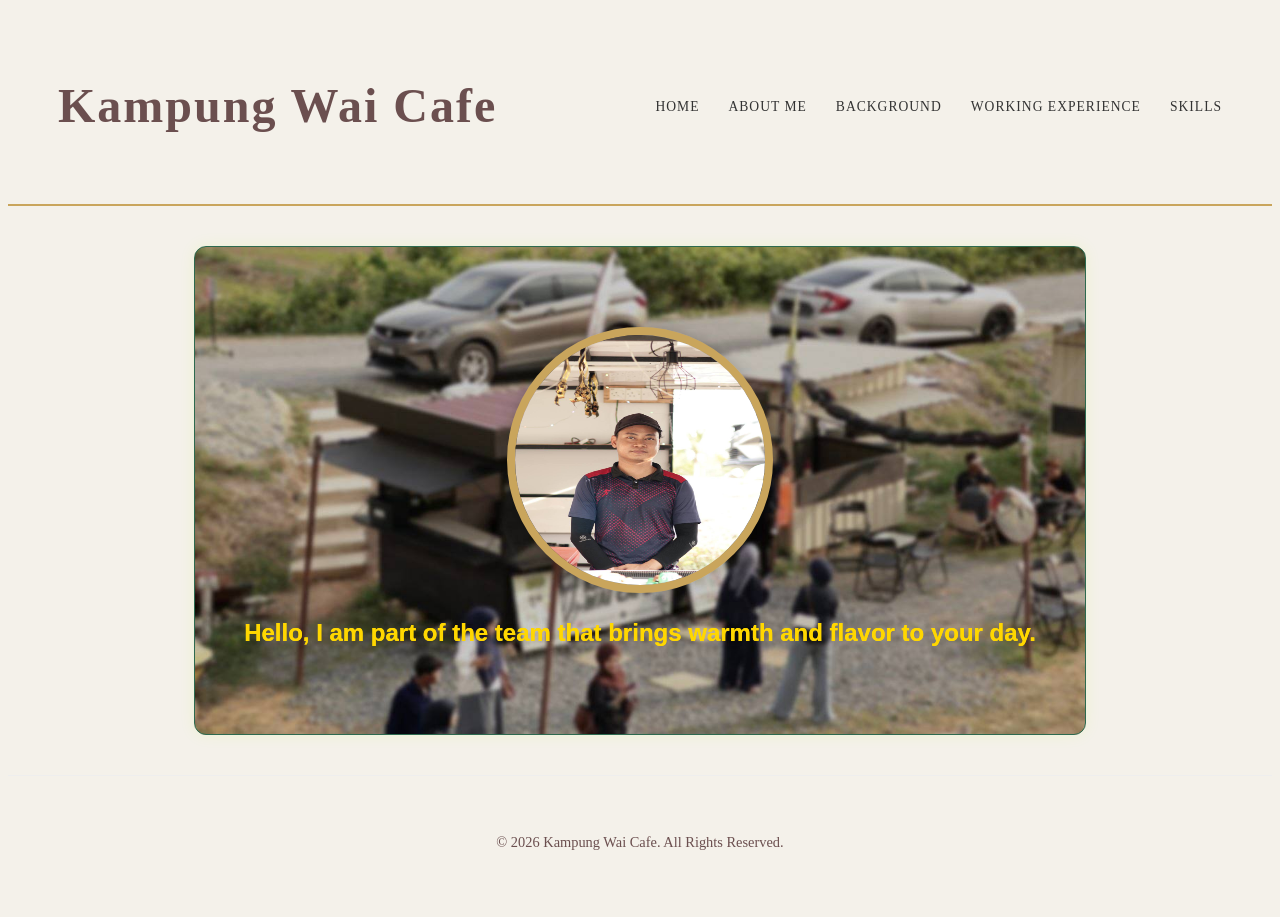
<file: index.html>
<!DOCTYPE html>
<html>
<head>
<title>Kampung Wai Cafe</title>
<link rel="stylesheet" href="style.css">
</head>
<body>

<header>
<h1>Kampung Wai Cafe</h1>
<nav>
<a href="index.html">HOME</a>
<a href="aboutme.html">ABOUT ME</a>
<a href="background.html">BACKGROUND</a>
<a href="working.html">WORKING EXPERIENCE</a>
<a href="skills.html">SKILLS</a>
</header>

<section id="HOME">
<div id="overlay">

        <div id="hero-content">

            <img src="barista.jpg" class="profile">
<h2> Hello, I am part of the team that brings warmth and flavor to your day.</h2>
</section>
<footer class="footer">
<p>© 2026 Kampung Wai Cafe. All Rights Reserved.</p>
</footer>
</body>
</html>
</file>
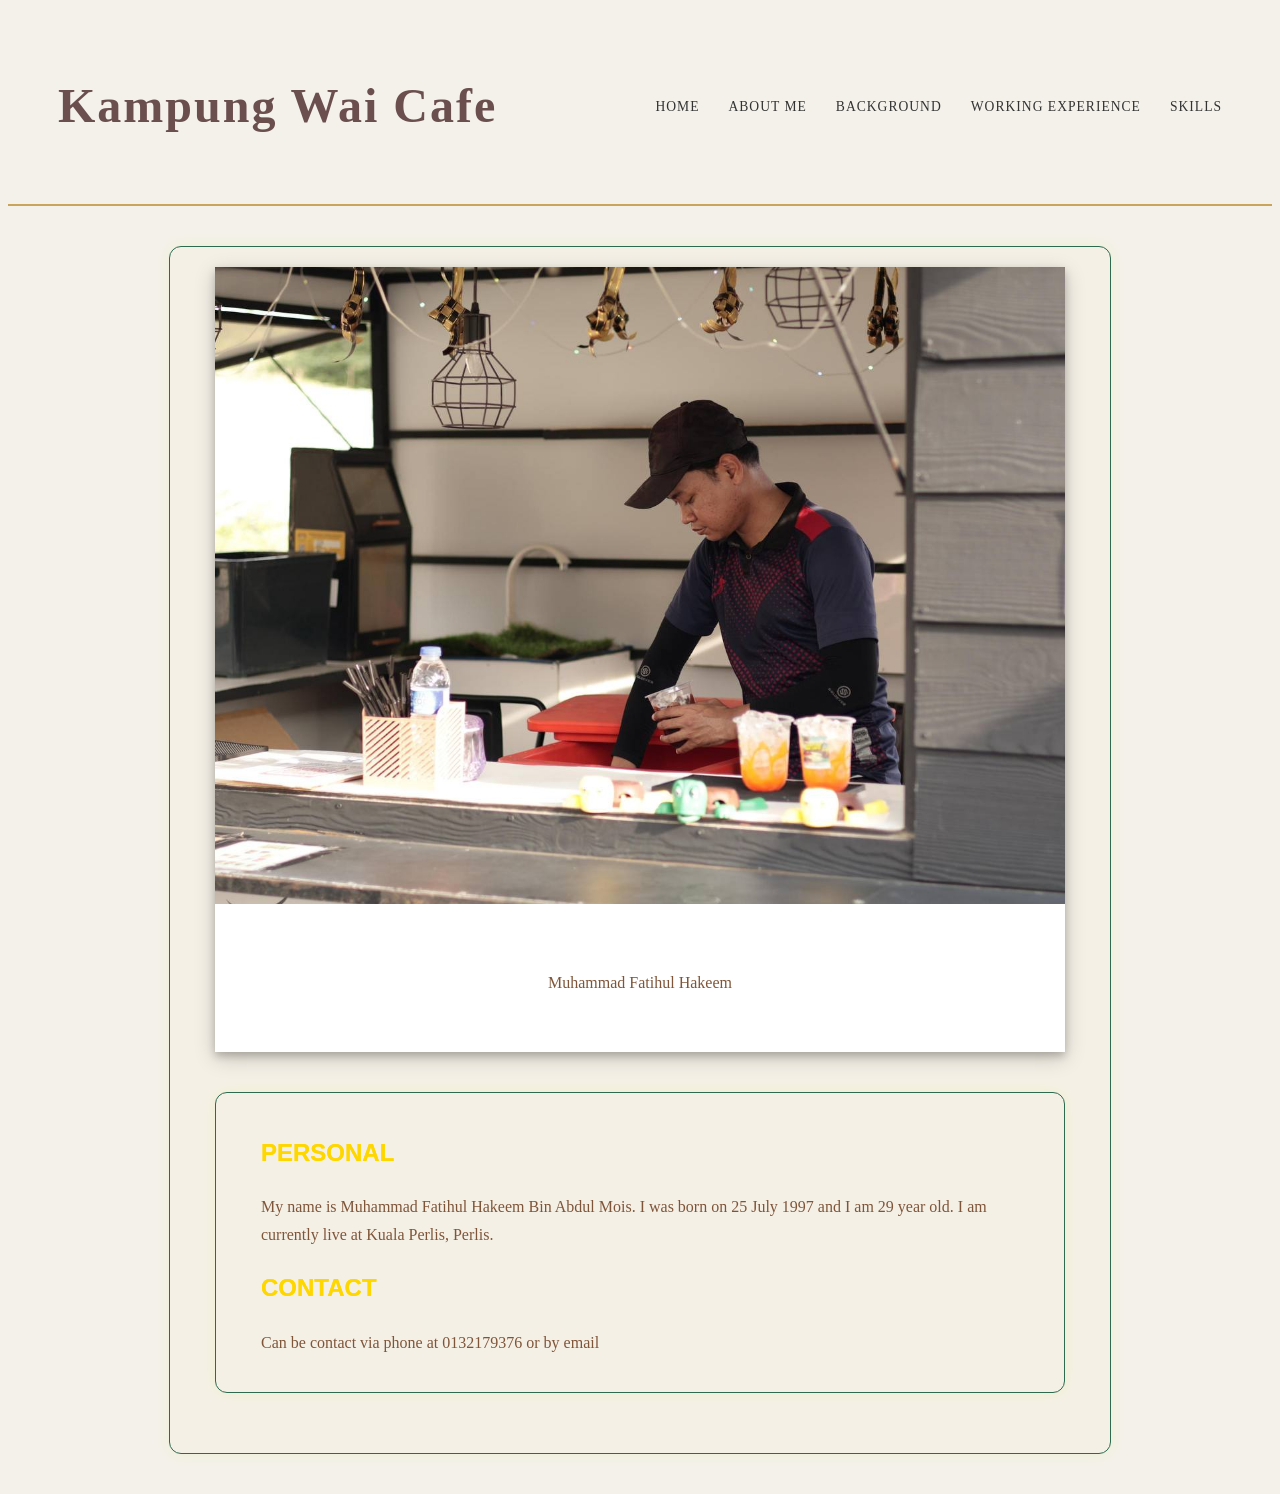
<file: aboutme.html>
<!DOCTYPE html>
<html>
<head>
<title>Kampung Wai Cafe</title>
<link rel="stylesheet" href="style.css">
</head>
<body>

<header>
<h1>Kampung Wai Cafe</h1>
<nav>
<a href="index.html">HOME</a>
<a href="aboutme.html">ABOUT ME</a>
<a href="background.html">BACKGROUND</a>
<a href="working.html">WORKING EXPERIENCE</a>
<a href="skills.html">SKILLS</a>
</header>


<section id="ABOUT ME">
<div class="polaroid">
  <img src="barista2.jpg" alt="Norther Lights" style="width:100%">
  <div class="container">
  <p>Muhammad Fatihul Hakeem</p>
  </div>
</div>



<section id="ABOUT ME">
<h2> PERSONAL</h2>
<p> My name is Muhammad Fatihul Hakeem Bin Abdul Mois. I was born on 25 July 1997 and I am 29 year old. I am currently live at Kuala Perlis, Perlis.</p>
<h2> CONTACT</h2>
<p>Can be contact via phone at 0132179376 or by email</p>
</section>

</body>
</html>
</file>
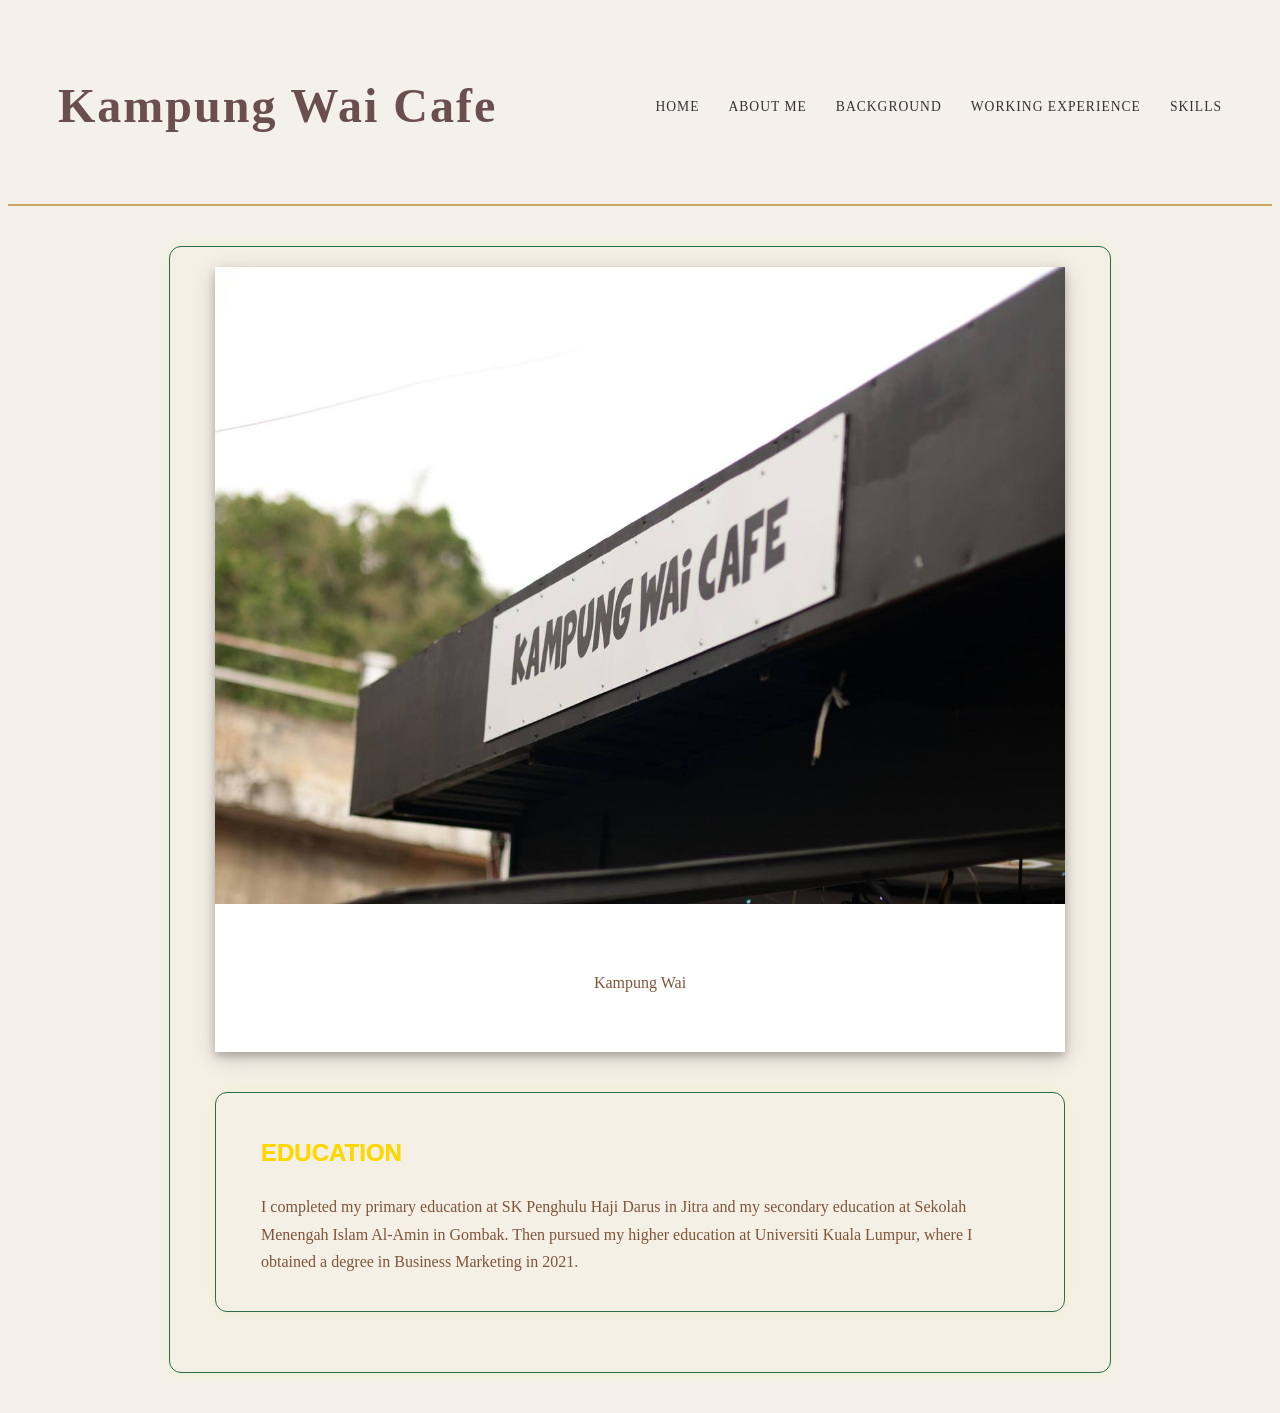
<file: background.html>
<!DOCTYPE html>
<html>
<head>
<title>Kampung Wai Cafe</title>
<link rel="stylesheet" href="style.css">
</head>
<body>

<header>
<h1>Kampung Wai Cafe</h1>
<nav>
<a href="index.html">HOME</a>
<a href="aboutme.html">ABOUT ME</a>
<a href="background.html">BACKGROUND</a>
<a href="working.html">WORKING EXPERIENCE</a>
<a href="skills.html">SKILLS</a>
</header>

<body>

<section id="BACKGROUND">
<div class="polaroid">
  <img src="bannerkgwai.jpg" alt="Norther Lights" style="width:100%">
  <div class="container">
  <p>Kampung Wai</p>
  </div>
</div>

</body>

<section id="BACKGROUND">
<h2> EDUCATION</h2>
<p> I completed my primary education at SK Penghulu Haji Darus in Jitra and my secondary education at Sekolah Menengah Islam Al-Amin in Gombak. Then pursued my higher education at Universiti Kuala Lumpur, where I obtained a degree in Business Marketing in 2021. </p>
</section>

</body>
</html>
</file>
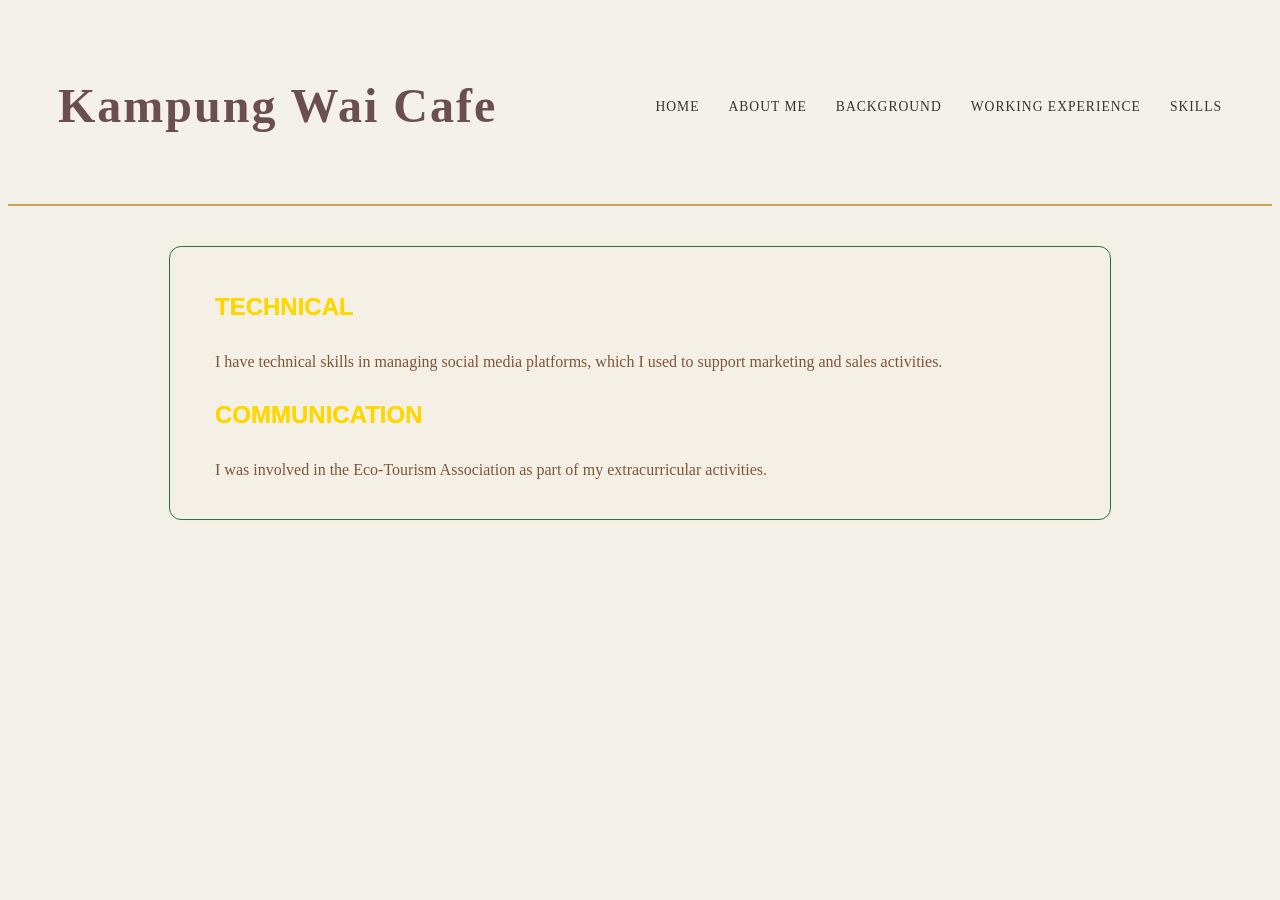
<file: skills.html>
<!DOCTYPE html>
<html>
<head>
<title>Kampung Wai Cafe</title>
<link rel="stylesheet" href="style.css">
</head>
<body>

<header>
<h1>Kampung Wai Cafe</h1>
<nav>
<a href="index.html">HOME</a>
<a href="aboutme.html">ABOUT ME</a>
<a href="background.html">BACKGROUND</a>
<a href="working.html">WORKING EXPERIENCE</a>
<a href="skills.html">SKILLS</a>
</header>

<section id="SKILLS">
<h2> TECHNICAL</h2>
<p> I have technical skills in managing social media platforms, which I used to support marketing and sales activities.</p>
<h2> COMMUNICATION </h2>
<p> I was involved in the Eco-Tourism Association as part of my extracurricular activities.  </p>
</section>


</body>
</html>
</file>
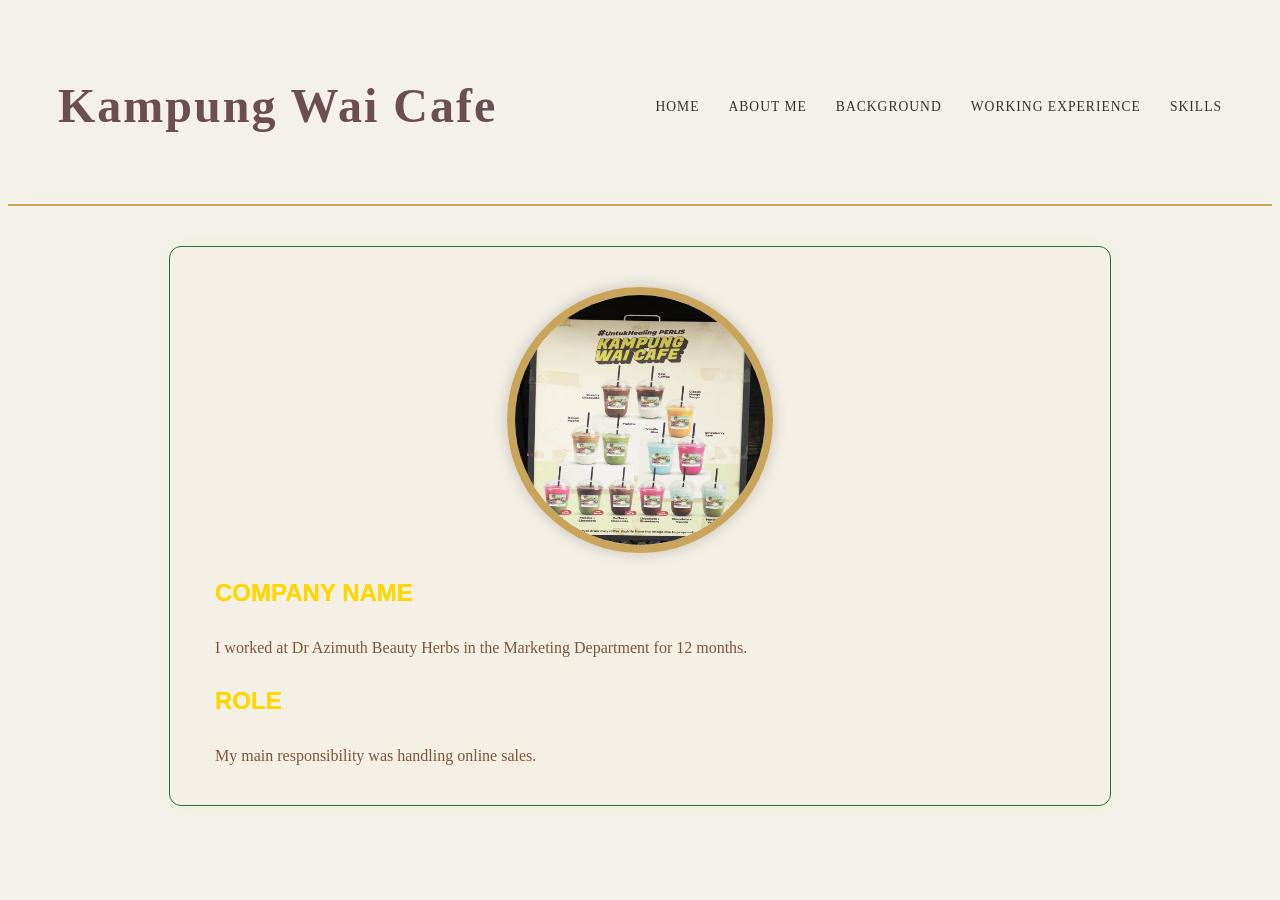
<file: working.html>
<!DOCTYPE html>
<html>
<head>
<title>Kampung Wai Cafe</title>
<link rel="stylesheet" href="style.css">
</head>
<body>

<header>
<h1>Kampung Wai Cafe</h1>
<nav>
<a href="index.html">HOME</a>
<a href="aboutme.html">ABOUT ME</a>
<a href="background.html">BACKGROUND</a>
<a href="working.html">WORKING EXPERIENCE</a>
<a href="skills.html">SKILLS</a>
</header>

<section id="WORKING EXPERIENCE">
<div id="overlay">

        <div id="hero-content">

            <img src="menucafe.jpg" class="profile">
<h2> COMPANY NAME</h2>
<p> I worked at Dr Azimuth Beauty Herbs in the Marketing Department for 12 months.</p>
<h2> ROLE</h2>
<p> My main responsibility was handling online sales. </p>
</section>

</body>
</html>
</file>
<file: style.css>
<style>
* {
  margin: 0;
  padding: 0;
  box-sizing: border-box;
}

/* BODY */
body {
  font-family: 'Poppins', serif;
  background: #f4f1ea;
  color: #6b4f4f;  
  line-height: 1.7;
}

/* HEADER */
header {
  display: flex;
  justify-content: space-between;
  align-items: center;
  padding: 25px 50px;
  border-bottom:  2px solid #c9a55c; /* gold line */
  background: 
}
 
  header h1 {
  font-size: 3rem;
  letter-spacing: 2px;
}

/* SECTION BOX */
section {
    max-width: 850px;
    margin: 40px auto;
    padding: 25px;
    background-color: #f5f0e6;
    border: 1px solid #2d6a4f;
    border-radius: 12px;
    box-shadow: 0 0 15px rgba(182, 255, 0, 0.1);
}

/* SECTION TITLE */
section h2 {
    color: #FFD700;
    font-size: 24px;
    text-shadow: 0 0 0px;
    font-family: 'Quicksands', sans-serif;
}

/* TEXT */
section p {
    color: #7f5539;
    font-size: 16px;
}

/* HOME SPECIAL */
#HOME {
    text-align: center;
    padding: 60px 20px;

    background-image: url("suasanakgwai2.jpg");
    background-size: cover;
    background-position: center;
    background-repeat: no-repeat;

    color: white;
}

/* NAV */
nav a {
  text-decoration: none;
  color:  #333;
  margin-left: 25px;
  font-size: 0.85rem;
  letter-spacing: 1px;
}



/* SECTION */
section {
  padding: 20px 45px;
}

/* LIGHT BACKGROUND */
.light {
  background: #fafafa;
}

/* TITLE */
h2 {
  font-size: 2rem;
  margin-bottom: 20px;
}


/* FOOTER */
footer {
  text-align: center;
  padding: 40px;
  border-top: 1px solid #eee;
  font-size: 0.9rem;
}

/* RESPONSIVE */
@media (max-width: 768px) {
  header {
    flex-direction: column;
  }

  nav {
    margin-top: 10px;
  }

  .hero-box h2 {
    font-size: 1.8rem;
  }
}
.profile {
    width: 250px;
    height: 250px;

    object-fit: center;

    border-radius: 50%;

    display: block;
    margin: 20px auto;

    border: 8px solid #c9a55c;

    box-shadow: 0 0 15px rgba(0,0,0,0.2);
} 

/*BACKGROUND*/
div.polaroid {
  width: 100%;
  background-color: white;
  box-shadow: 0 4px 8px 0 rgba(0, 0, 0, 0.2), 0 6px 20px 0 rgba(0, 0, 0, 0.19);
  align: center
}

img {width: 40%}

div.container {
  text-align: center;
  padding: 40px 50px;
  image-align: center
}
</file>
